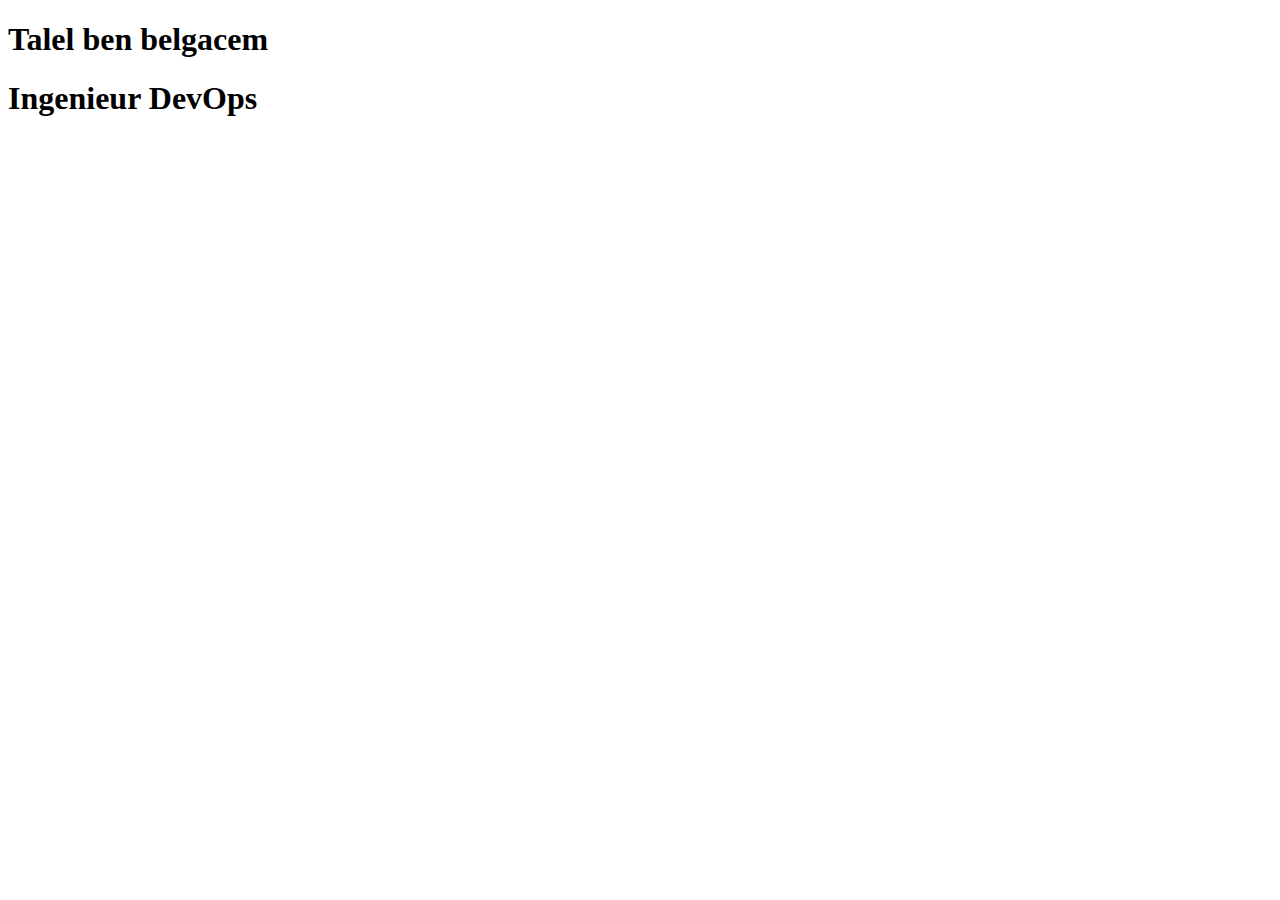
<file: html/talel.html>
<!DOCTYPE html>
<html lang="en">
<head>
    <meta charset="UTF-8">
    <meta name="viewport" content="width=device-width, initial-scale=1.0">
    <title>Document</title>
</head>
<body>
    <h1>Talel ben belgacem</h1>
    <h1>Ingenieur DevOps</h1>
</body>
</html>
</file>
